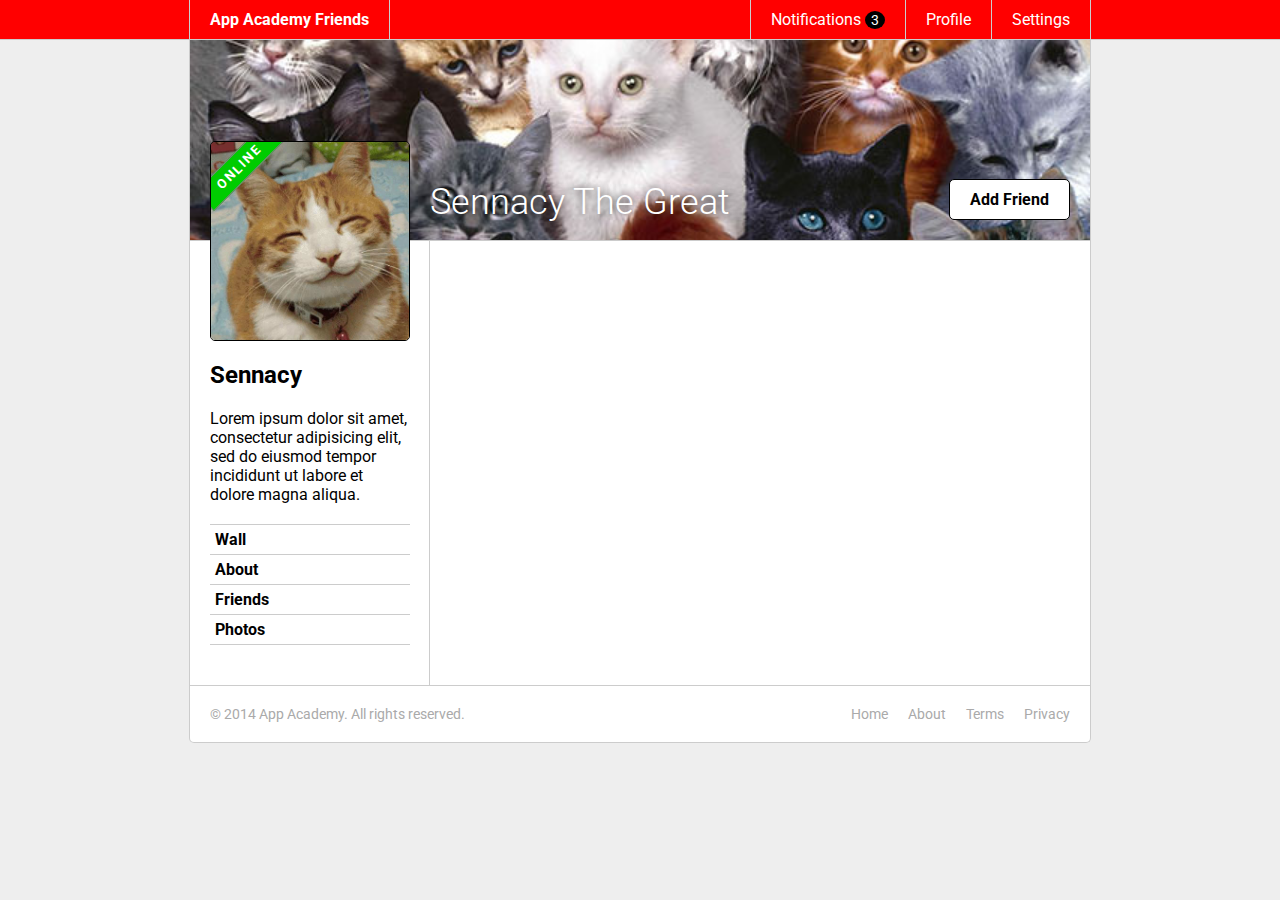
<file: css-friends-07/skeleton/07-online.html>
<!DOCTYPE html>
<html>
<head>
  <meta charset="utf-8">
  <title>App Academy Friends | PHASE 6: Sidebar</title>
  <link rel="stylesheet" href="http://fonts.googleapis.com/css?family=Roboto:300,400,700" type="text/css">

  <link rel="stylesheet" href="css/00-reset.css" type="text/css">
  <link rel="stylesheet" href="css/01-header.css" type="text/css">
  <link rel="stylesheet" href="css/02-notifications.css" type="text/css">
  <link rel="stylesheet" href="css/03-layout.css" type="text/css">
  <link rel="stylesheet" href="css/04-footer.css" type="text/css">
  <link rel="stylesheet" href="css/05-cats.css" type="text/css">
  <link rel="stylesheet" href="css/06-sidebar.css" type="text/css">
  <link rel="stylesheet" href="css/07-online.css" type="text/css">
</head>
<body>

  <header class="header">
    <nav class="header-nav">

      <h1 class="header-logo">
        <a href="#">App Academy Friends</a>
      </h1>

      <ul class="header-list">
        <li>
          <a href="#">Notifications <strong class="badge">3</strong></a>
          <ul class="header-notifications">
            <li><a href="#">Constance likes your photo.</a></li>
            <li><a href="#">Tommy left you a comment.</a></li>
            <li><a href="#">Jonathan is now following you.</a></li>
          </ul>
        </li>
        <li><a href="#">Profile</a></li>
        <li><a href="#">Settings</a></li>
      </ul>

    </nav>
  </header>

  <main class="content">

    <header class="content-header">
      <h1>Sennacy The Great</h1>
      <button class="content-header-add-friend">Add Friend</button>
    </header>

    <section class="content-sidebar">

      <a href="#" class="profile-picture">
        <span class="online">ONLINE</span>
        <img src="./images/cat.jpg" alt="">
      </a>

      <div class="profile-info">
        <h2>Sennacy</h2>
        <p>
          Lorem ipsum dolor sit amet, consectetur adipisicing elit, sed do eiusmod tempor incididunt ut labore et dolore magna aliqua.
        </p>
      </div>

      <ul class="profile-nav">
        <li><a href="#">Wall</a></li>
        <li><a href="#">About</a></li>
        <li><a href="#">Friends</a></li>
        <li><a href="#">Photos</a></li>
      </ul>

    </section>
    <section class="content-main">

    </section>
  </main>

  <footer class="footer">

    <small class="footer-copy">
      &copy; 2014 App Academy. All rights reserved.
    </small>

    <ul class="footer-links">
      <li><a href="#">Home</a></li>
      <li><a href="#">About</a></li>
      <li><a href="#">Terms</a></li>
      <li><a href="#">Privacy</a></li>
    </ul>

  </footer>

</body>
</html>
</file>
<file: css-friends-07/skeleton/css/01-header.css>
/* PHASE 1: Header */

body {
  font-family: "Roboto", sans-serif;
  font-size: 16px;
  font-weight: 400;
  background: #eee;
}

.header {
  background: #f00;
  color: #fff;
  border-bottom: 1px solid #ccc;
}

.header a {
  display: block;
  padding: 10px 20px;
}

.header-nav {
  display: flex;
  justify-content: space-between;
  margin: 0 auto;
  width: 900px;
  border-left: 1px solid #ccc;
  border-right: 1px solid #ccc;
}

.header-logo {
  border-right: 1px solid #ccc;
  font-weight: 700;
}

.header-logo:hover {
  background: #000;
}

.header-list {
  display: flex;
}

.header-list > li {
  border-left: 1px solid #ccc;
}

.header-list > li:hover {
  background: #000;
}
</file>
<file: css-friends-07/skeleton/css/02-notifications.css>
/* PHASE 2: Notifications */

.badge {
  display: inline;
  font-size: 14px;
  padding: 1px 6px;
  background: #000;
  border-radius: 50%;
}

li:hover .badge {
  background: #f00;
}

.header {
  position: relative;
  z-index: 1;
}

.header-list > li {
  position: relative;
}

.header-notifications {
  display: none;
  position: absolute;
  left: -1px;
  font-size: 14px;
  white-space: nowrap;
  background: #fff;
  border-left: 1px solid #ccc;
  border-right: 1px solid #ccc;
  border-bottom: 1px solid #ccc;
  border-bottom-left-radius: 5px;
  border-bottom-right-radius: 5px;
  overflow: hidden;
}

li:hover .header-notifications {
  display: block;
}

.header-notifications > li {
  border-top: 1px solid #ccc;
  color: #000;
}

.header-notifications > li:hover {
  background: #eee;
}
</file>
<file: css-friends-07/skeleton/css/03-layout.css>
/* PHASE 3: Layout */

.content {
  display: flex;
  flex-wrap: wrap;
  margin: 0 auto;
  background: #fff;
  width: 900px;
  border: 1px solid #ccc;
  border-top: 0;
}

.content-sidebar {
  width: 200px;
  min-height: 200px;
  padding: 20px;
  padding-right: 19px;
  border-right: 1px solid #ccc;
}

.content-main {
  width: 620px;
  min-height: 200px;
  padding: 20px;
}
</file>
<file: css-friends-07/skeleton/css/04-footer.css>
/* PHASE 4: Footer */

.footer {
  display: flex;
  justify-content: space-between;
  width: 900px;
  margin: 0 auto 50px auto;
  background: #fff;
  color: #aaa;
  font-size: 14px;
  border: 1px solid #ccc;
  border-top: 0;
  border-bottom-left-radius: 5px;
  border-bottom-right-radius: 5px;
}

.footer-copy {
  display: block;
  padding: 20px;
}

.footer-links {
  display: flex;
  padding: 20px;
}

.footer-links > li {
  padding: 0 0 0 20px;
}

.footer a:hover {
  color: #000;
}
</file>
<file: css-friends-07/skeleton/css/05-cats.css>
/* PHASE 5: Cats */

.content-header {
  position: relative;
  height: 200px;
  width: 100%;
  background: url("../images/cats.jpg");
  background-size: cover;
  border-bottom: 1px solid #ccc;
}

.content-header > h1 {
  position: absolute;
  bottom: 20px;
  left: 240px;
  font-size: 36px;
  line-height: 1;
  font-weight: 300;
  color: #fff;
  text-shadow: #000 0 0 10px;
}

.content-header-add-friend {
  position: absolute;
  bottom: 20px;
  right: 20px;
  color: #000;
  background: #fff;
  font-weight: bold;
  padding: 10px 20px;
  border: 1px solid #000;
  border-radius: 5px;
}

.content-header-add-friend:hover {
  background: #eee;
}
</file>
<file: css-friends-07/skeleton/css/06-sidebar.css>
/* PHASE 6: Sidebar */

.profile-picture {
  display: block;
  margin-top: -120px;
  border: 1px solid #000;
  background: #000;
  border-radius: 5px;
  position: relative;
}

.profile-info {
  margin: 20px 0;
}

.profile-info > h2 {
  font-weight: 700;
  font-size: 24px;
}

.profile-info > p {
  margin: 20px 0;
}

.profile-nav {
  margin: 20px 0;
}

.profile-nav > li {
  border-bottom: 1px solid #ccc;
}

.profile-nav > li:first-child {
  border-top: 1px solid #ccc;
}

.profile-nav a {
  display: block;
  padding: 5px;
  font-weight: 700;
}

.profile-nav a:hover {
  background: #eee;
}
</file>
<file: css-friends-07/skeleton/css/07-online.css>
/* PHASE 7: Online */

.online {
  border: 0.1px solid grey;
  position: absolute;
  background-color: #0c0;
  color: white;
  padding: 5px;
  padding-left: 20px;
  padding-right: 20px;
  /* box-shadow: 20px 1px #0c0; */
  font-family: "roboto";
  transform: rotate(315deg) translateX(-23px) translateY(-7px);
  font-size: 13px;
  /* border: 1px solid #000; */
  letter-spacing: 2px;
  font-weight: bolder;

}

.profile-picture {
  overflow: hidden;
}
</file>
